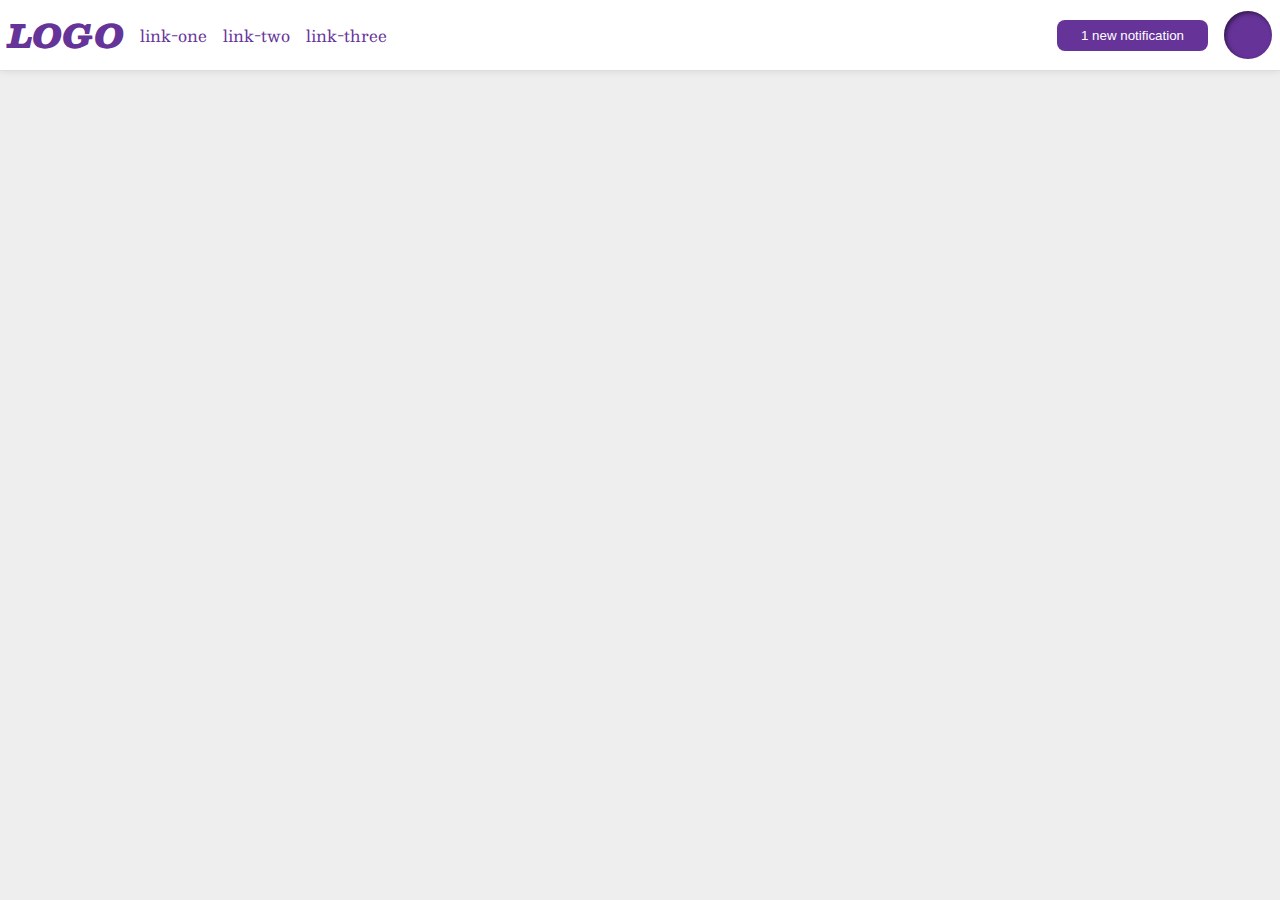
<file: foundations/flex/03-flex-header-2/index.html>
<!DOCTYPE html>
<html lang="en">
  <head>
    <meta charset="UTF-8">
    <meta http-equiv="X-UA-Compatible" content="IE=edge">
    <meta name="viewport" content="width=device-width, initial-scale=1.0">
    <title>Flex Header 2</title>
    <link rel="stylesheet" href="style.css">
  </head>
  <body>
    <div class="header">
      <div class = "left-links">
        <div class="logo">
          LOGO
        </div>
        <ul class="links">
          <li><a href="https://google.com">link-one</a></li>
          <li><a href="https://google.com">link-two</a></li>
          <li><a href="https://google.com">link-three</a></li>
        </ul>
      </div>
      <div class = "right-links">
        <button class="notifications">
          1 new notification
        </button>
        <div class="profile-image"></div>
      </div>
    </div>
  </body>
</html>
</file>
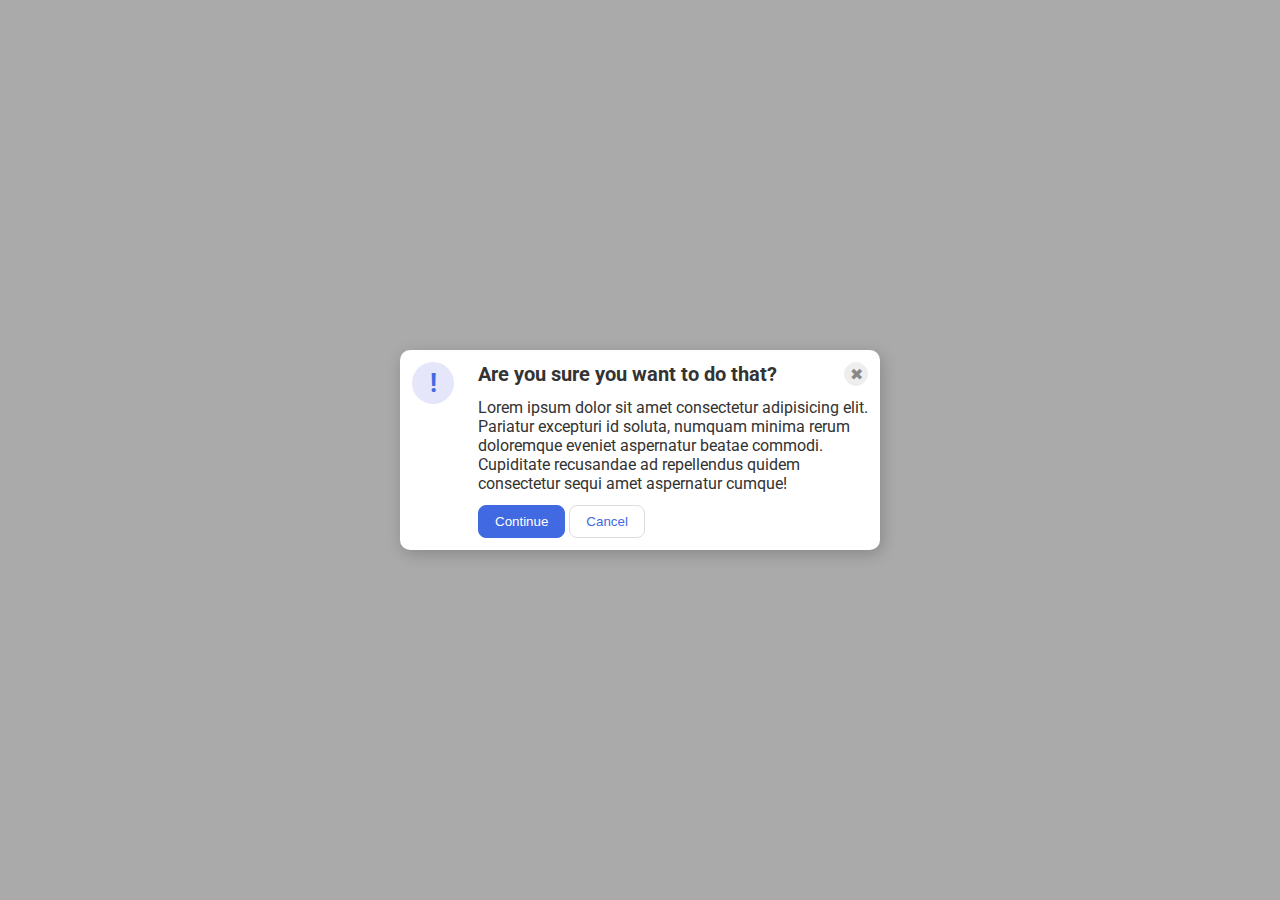
<file: foundations/flex/05-flex-modal/index.html>
<!DOCTYPE html>
<html lang="en">
  <head>
    <meta charset="UTF-8">
    <meta http-equiv="X-UA-Compatible" content="IE=edge">
    <meta name="viewport" content="width=device-width, initial-scale=1.0">
    <link rel="stylesheet" href="style.css">
    <title>Modal</title>
  </head>
  <body>
    <div class="modal">
      <div class="icon">!</div>
      <div class="right-body">
        <div class="top">
          <div class="header">Are you sure you want to do that?</div>
          <button class="close-button">✖</button>
        </div>
        <div class="text">Lorem ipsum dolor sit amet consectetur adipisicing elit. Pariatur excepturi id soluta, numquam minima rerum doloremque eveniet aspernatur beatae commodi. Cupiditate recusandae ad repellendus quidem consectetur sequi amet aspernatur cumque!</div>
        <div class="buttons">
          <button class="continue">Continue</button>
          <button class="cancel">Cancel</button>
        </div>
      </div>
    </div>
  </body>
</html>
</file>
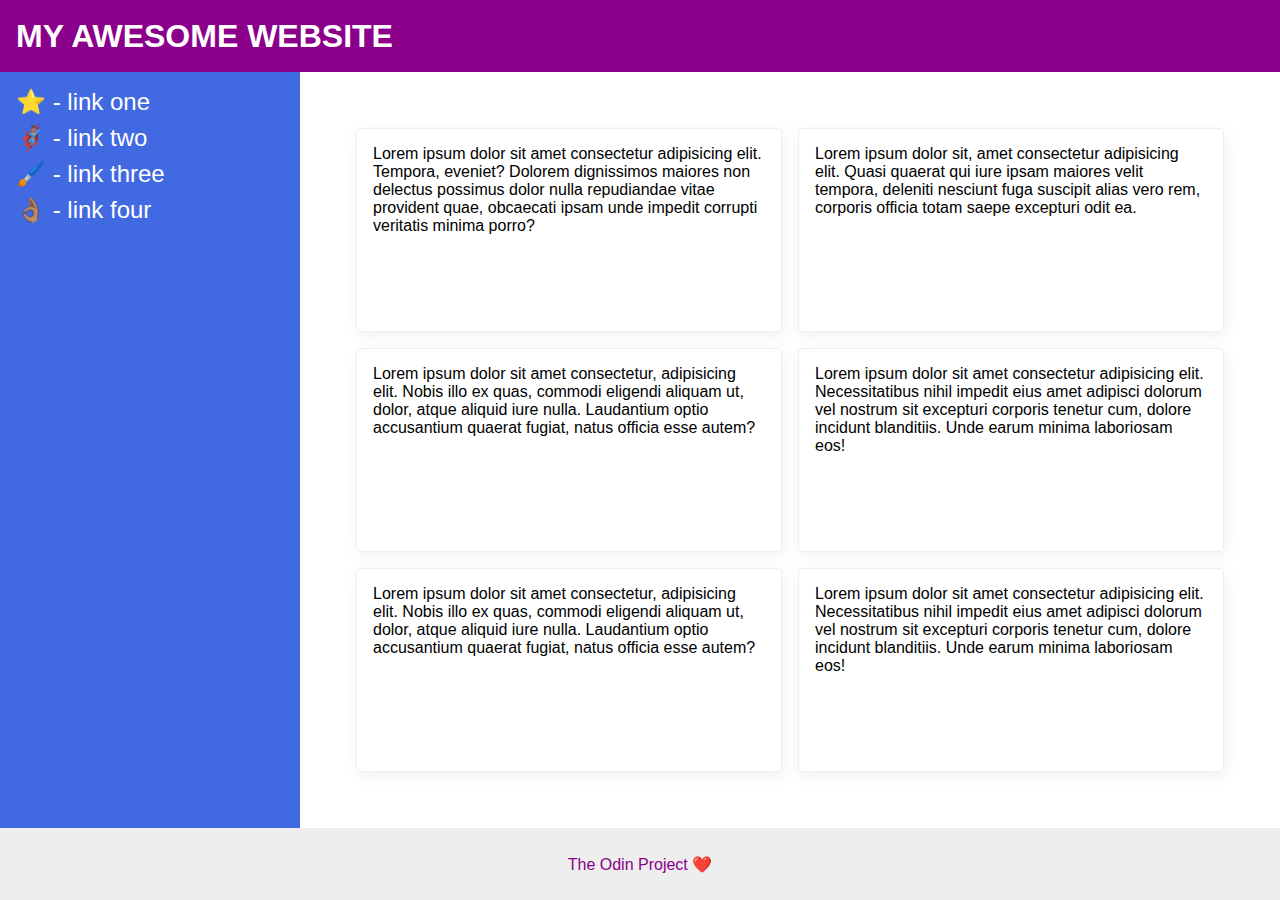
<file: foundations/flex/07-flex-layout-2/index.html>
<!DOCTYPE html>
<html lang="en">
  <head>
    <meta charset="UTF-8">
    <meta http-equiv="X-UA-Compatible" content="IE=edge">
    <meta name="viewport" content="width=device-width, initial-scale=1.0">
    <title>The Holy Grail</title>
    <link rel="stylesheet" href="style.css">
  </head>
  <body>
    <div class="header">
      MY AWESOME WEBSITE
    </div>
    
    <div class="middle">
      <div class="sidebar">
        <ul>
          <li><a href="#">⭐ - link one</a></li>
          <li><a href="#">🦸🏽‍♂️ - link two</a></li>
          <li><a href="#">🖌️ - link three</a></li>
          <li><a href="#">👌🏽 - link four</a></li>
        </ul>
      </div>

      <div class="cards">
        <div class="card">Lorem ipsum dolor sit amet consectetur adipisicing elit. Tempora, eveniet? Dolorem dignissimos maiores non delectus possimus dolor nulla repudiandae vitae provident quae, obcaecati ipsam unde impedit corrupti veritatis minima porro?</div>
        <div class="card">Lorem ipsum dolor sit, amet consectetur adipisicing elit. Quasi quaerat qui iure ipsam maiores velit tempora, deleniti nesciunt fuga suscipit alias vero rem, corporis officia totam saepe excepturi odit ea.</div>
        <div class="card">Lorem ipsum dolor sit amet consectetur, adipisicing elit. Nobis illo ex quas, commodi eligendi aliquam ut, dolor, atque aliquid iure nulla. Laudantium optio accusantium quaerat fugiat, natus officia esse autem?</div>
        <div class="card">Lorem ipsum dolor sit amet consectetur adipisicing elit. Necessitatibus nihil impedit eius amet adipisci dolorum vel nostrum sit excepturi corporis tenetur cum, dolore incidunt blanditiis. Unde earum minima laboriosam eos!</div>
        <div class="card">Lorem ipsum dolor sit amet consectetur, adipisicing elit. Nobis illo ex quas, commodi eligendi aliquam ut, dolor, atque aliquid iure nulla. Laudantium optio accusantium quaerat fugiat, natus officia esse autem?</div>
        <div class="card">Lorem ipsum dolor sit amet consectetur adipisicing elit. Necessitatibus nihil impedit eius amet adipisci dolorum vel nostrum sit excepturi corporis tenetur cum, dolore incidunt blanditiis. Unde earum minima laboriosam eos!</div>
      </div>
    </div>
    
    <div class="footer">
      The Odin Project ❤️
    </div>
  </body>
</html>
</file>
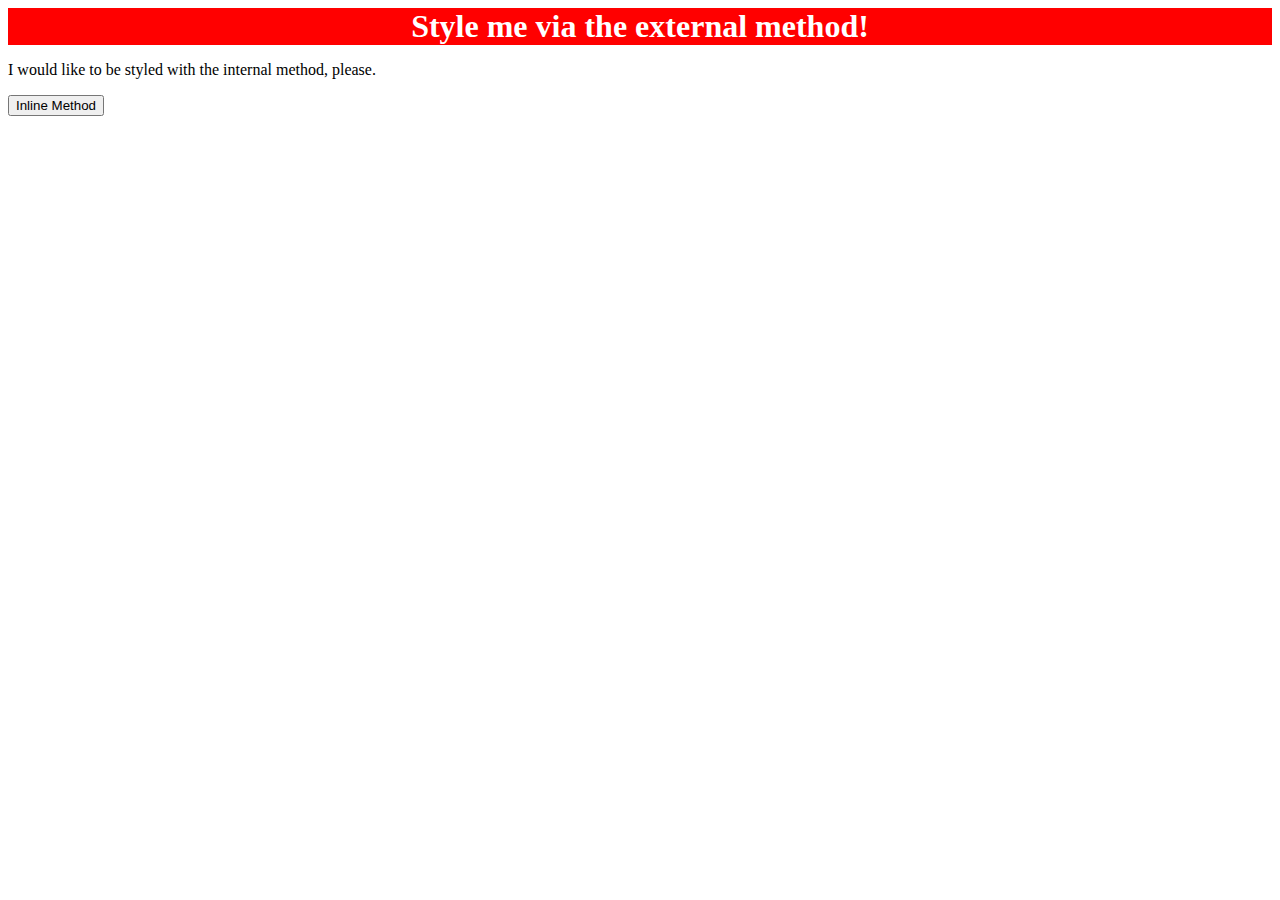
<file: foundations/intro-to-css/01-css-methods/index.html>
<!DOCTYPE html>
<html lang="en">
  <head>
    <meta charset="UTF-8">
    <meta http-equiv="X-UA-Compatible" content="IE=edge">
    <meta name="viewport" content="width=device-width, initial-scale=1.0">
    <title>Methods for Adding CSS</title>
  </head>
  <link rel="stylesheet" href="styles.css">
  <body>
    <div>Style me via the external method!</div>
    <p>I would like to be styled with the internal method, please.</p>
    <button>Inline Method</button>
  </body>
</html>
</file>
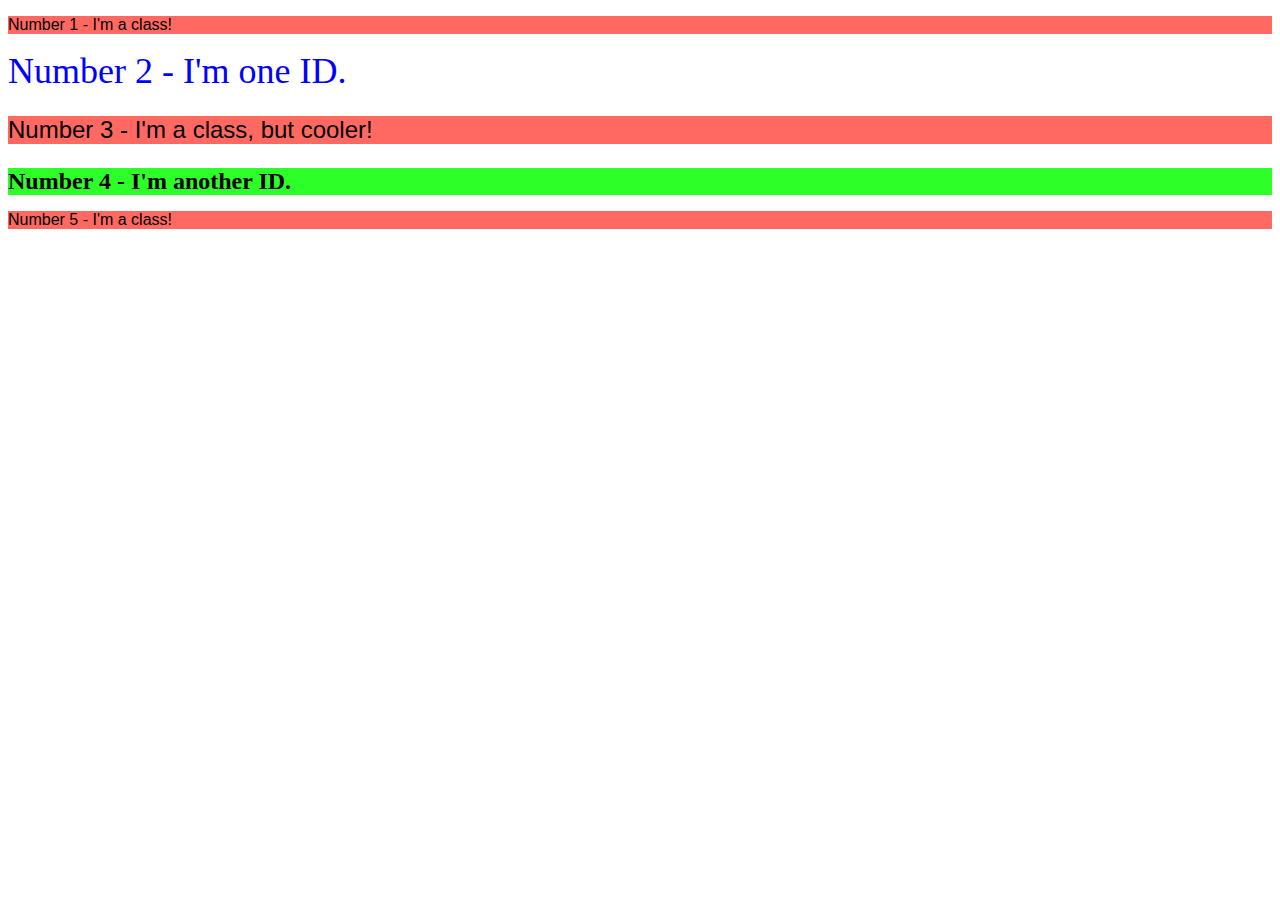
<file: foundations/intro-to-css/02-class-id-selectors/index.html>
<!DOCTYPE html>
<html lang="en">
  <head>
    <meta charset="UTF-8">
    <meta http-equiv="X-UA-Compatible" content="IE=edge">
    <meta name="viewport" content="width=device-width, initial-scale=1.0">
    <title>Class and ID Selectors</title>
    <link rel="stylesheet" href="style.css">
  </head>
  <body>
    <p class="odd-number">Number 1 - I'm a class!</p>
    <div id="two">Number 2 - I'm one ID.</div>
    <p class="odd-number medium-font">Number 3 - I'm a class, but cooler!</p>
    <div id="four">Number 4 - I'm another ID.</div>
    <p class="odd-number">Number 5 - I'm a class!</p>
  </body>
</html>
</file>
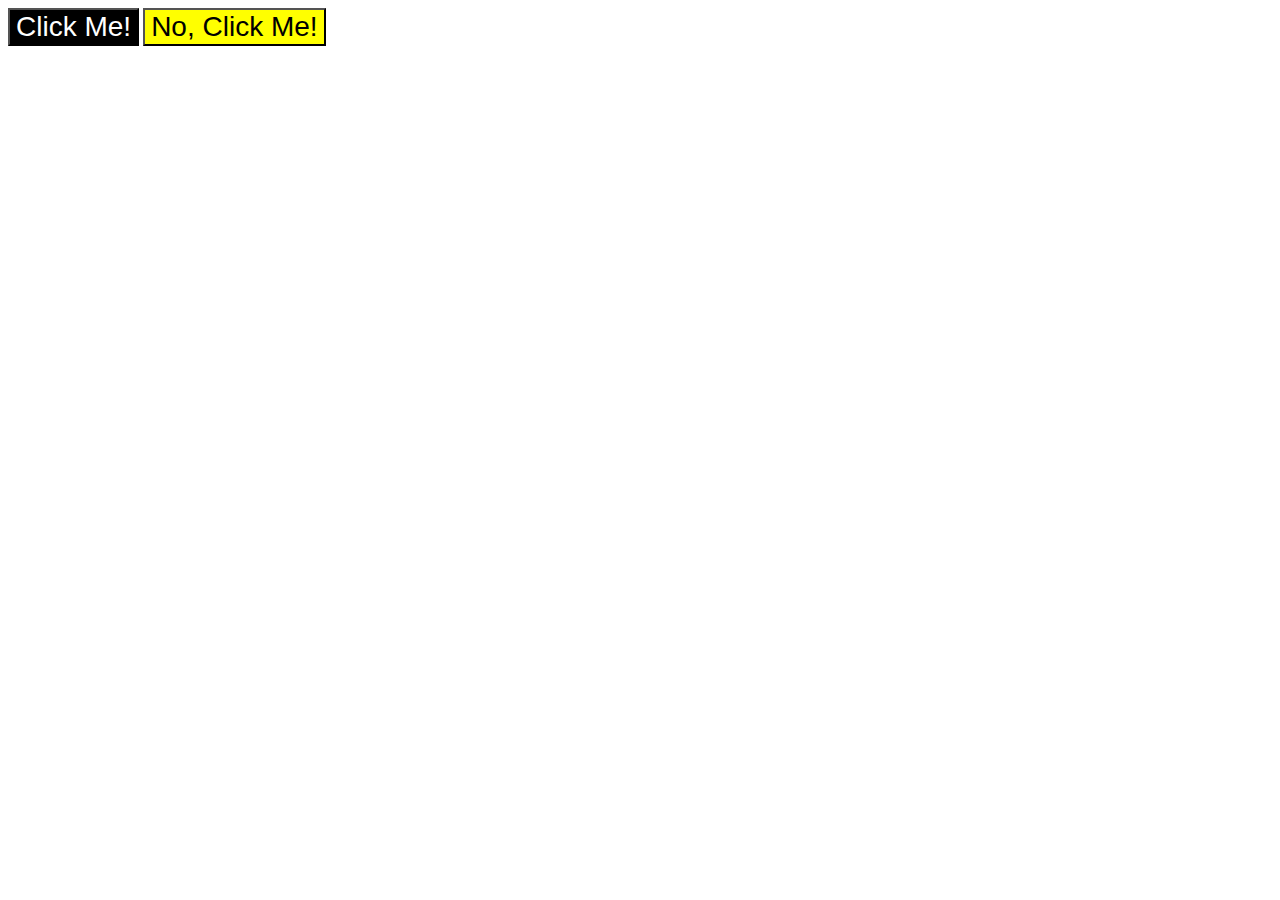
<file: foundations/intro-to-css/03-grouping-selectors/index.html>
<!DOCTYPE html>
<html lang="en">
  <head>
    <meta charset="UTF-8">
    <meta http-equiv="X-UA-Compatible" content="IE=edge">
    <meta name="viewport" content="width=device-width, initial-scale=1.0">
    <title>Grouping Selectors</title>
    <link rel="stylesheet" href="style.css">
  </head>
  <body>
    <button class="click">Click Me!</button>
    <button class="no-click">No, Click Me!</button>
  </body>
</html>
</file>
<file: foundations/flex/03-flex-header-2/style.css>
/* this is some magical font-importing.  
you'll learn about it later. */
@import url('https://fonts.googleapis.com/css2?family=Besley:ital,wght@0,400;1,900&display=swap');

body {
  margin: 0;
  background: #eee;
  font-family: Besley, serif;
}

.header {
  background: white;
  border-bottom: 1px solid #ddd;
  box-shadow: 0 0 8px rgba(0,0,0,.1);
  display: flex;
  justify-content: space-between;
  padding: 8px;
}

.profile-image {
  background: rebeccapurple;
  box-shadow: inset 2px 2px 4px rgba(0,0,0,.5);
  border-radius: 50%;
  width: 48px;
  height: 48px;
}

.logo {
  color: rebeccapurple;
  font-size: 32px;
  display: flex;
  font-weight: 900;
  font-style: italic;
  align-items: center;
}

button {
  border: none;
  border-radius: 8px;
  background: rebeccapurple;
  color: white;
  padding: 8px 24px;
}

.left-links,
.right-links{
  display: flex;
  align-items: center;
  gap: 16px;
}


a {
  /* this removes the line under our links */
  text-decoration: none;
  color: rebeccapurple;
}

ul {
  list-style-type: none;
  padding: 0px;
  margin: 0px;
  gap: 16px;
  display: flex;
  justify-content: space-between;
}
</file>
<file: foundations/flex/05-flex-modal/style.css>
@import url('https://fonts.googleapis.com/css2?family=Roboto:wght@400;700&display=swap');

html, body {
  height: 100%;
}

body {
  font-family: Roboto, sans-serif;
  margin: 0;
  background: #aaa;
  color: #333;
  /* I'll give you this one for free lol */
  display: flex;
  align-items: center;
  justify-content: center;
}

.top{
  display: flex;
  justify-content: space-between;
  font-size: 20px;
  font-weight: 700;
}

.modal {
  background: white;
  width: 480px;
  border-radius: 10px;
  box-shadow: 2px 4px 16px rgba(0,0,0,.2);
  display: flex;
}

.right-body{
  display: flex;
  flex-direction: column;
  justify-content: space-evenly;
  gap: 12px;
  margin: 12px;
}

.buttons{
  display: flex;
  gap: 4px;
}

.icon {
  color: royalblue;
  font-size: 26px;
  font-weight: 700;
  background: lavender;
  width: 42px;
  height: 42px;
  border-radius: 50%;
  display: flex;
  flex: 1 0 42px;
  align-items: center;
  justify-content: center;
  margin: 12px;
}

.close-button {
  background: #eee;
  border-radius: 50%;
  color: #888;
  font-weight: 400;
  font-size: 16px;
  height: 24px;
  width: 24px;
  display: flex;
  align-items: center;
  justify-content: center;
  border: 1px solid #eee;
  padding: 0;
}

button {
  cursor: pointer;
  padding: 8px 16px;
  border-radius: 8px;
}

button.continue {
  background: royalblue;
  border: 1px solid royalblue;
  color: white;
}

button.cancel {
  background: white;
  border: 1px solid #ddd;
  color: royalblue;
}
</file>
<file: foundations/flex/07-flex-layout-2/style.css>
body {
  font-family: -apple-system, BlinkMacSystemFont, 'Segoe UI', Roboto, Oxygen, Ubuntu, Cantarell, 'Open Sans', 'Helvetica Neue', sans-serif;
  margin: 0;
  min-height: 100vh;
  display: flex;
  flex-direction: column;
}

a {
  text-decoration: none;
  font-size: 24px;
  color: white;
}

ul{
  list-style-type: none;
  padding: 0px;
  margin: 0px;
  display: flex;
  flex-direction: column;
  gap: 8px;
}

.header {
  height: 72px;
  background: darkmagenta;
  color: white;
  font-size: 32px;
  font-weight: 900;
  display: flex;
  align-items: center;
  padding-left: 16px;
}

.footer {
  height: 72px;
  background: #eee;
  color: darkmagenta;
  display: flex;
  justify-content: center;
  align-items: center;
}

.sidebar {
  width: 300px;
  background: royalblue;
  box-sizing: border-box;
  flex: 1 0 300px;
  padding: 16px;
}

.card {
  border: 1px solid #eee;
  box-shadow: 2px 4px 16px rgba(0,0,0,.06);
  border-radius: 4px;
  padding: 16px;
  flex: 1 1 250px;
}

.middle,
.cards{
  display: flex;
  flex-grow: 1;
}

.cards{
  padding: 48px;
  gap: 16px;
  margin: 8px;
  flex-wrap: wrap;
}
</file>
<file: foundations/intro-to-css/01-css-methods/styles.css>
/* styles .css */

/* *: universal selector */
/* * {
    color: purple;
} */

div {
    background-color: red;
    color: white;
    font-size: 32px;
    text-align: center;
    font-weight: bold;
}
</file>
<file: foundations/intro-to-css/02-class-id-selectors/style.css>
/* Add CSS Styling */

.odd-number{
    background-color: rgb(255, 105, 97);
    font-family: sans-serif;
}

.medium-font{
    font-size: 24px
}

#two{
    color: rgb(0, 0, 255);
    font-size: 36px
}

#four{
    background-color: rgb(45, 255, 40);
    font-size: 24px;
    font-weight: bold;
}
</file>
<file: foundations/intro-to-css/03-grouping-selectors/style.css>
/* Add CSS Styling */

.click,
.no-click{
    font-size: 28px;
    font-family:Arial, Helvetica, sans-serif
}

.click{
    background-color: #000000;
    color: #FFFFFF
}

.no-click{
    background-color: #FFFF00
}
</file>
